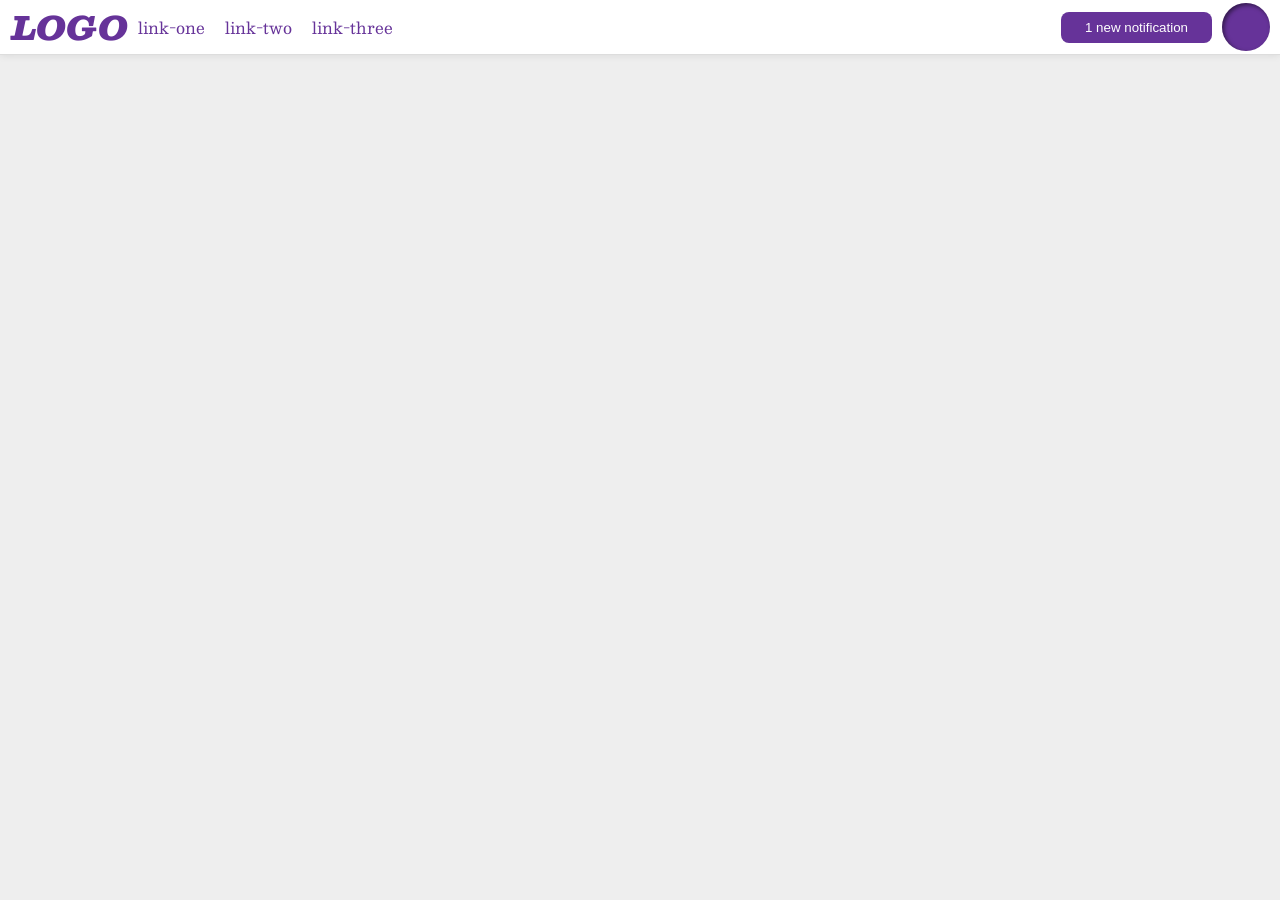
<file: foundations/flex/03-flex-header-2/index.html>
<!DOCTYPE html>
<html lang="en">
  <head>
    <meta charset="UTF-8">
    <meta http-equiv="X-UA-Compatible" content="IE=edge">
    <meta name="viewport" content="width=device-width, initial-scale=1.0">
    <title>Flex Header 2</title>
    <link rel="stylesheet" href="style.css">
  </head>
  <body>
    <div class="header">
      <div class="left-side">
        <div class="logo">
          LOGO
        </div>
        <ul class="links">
          <li><a href="https://google.com">link-one</a></li>
          <li><a href="https://google.com">link-two</a></li>
          <li><a href="https://google.com">link-three</a></li>
        </ul>
      </div>
      <div class="right-side">
        <button class="notifications">
          1 new notification
        </button>
        <div class="profile-image"></div>
      </div>
    </div>
  </body>
</html>
</file>
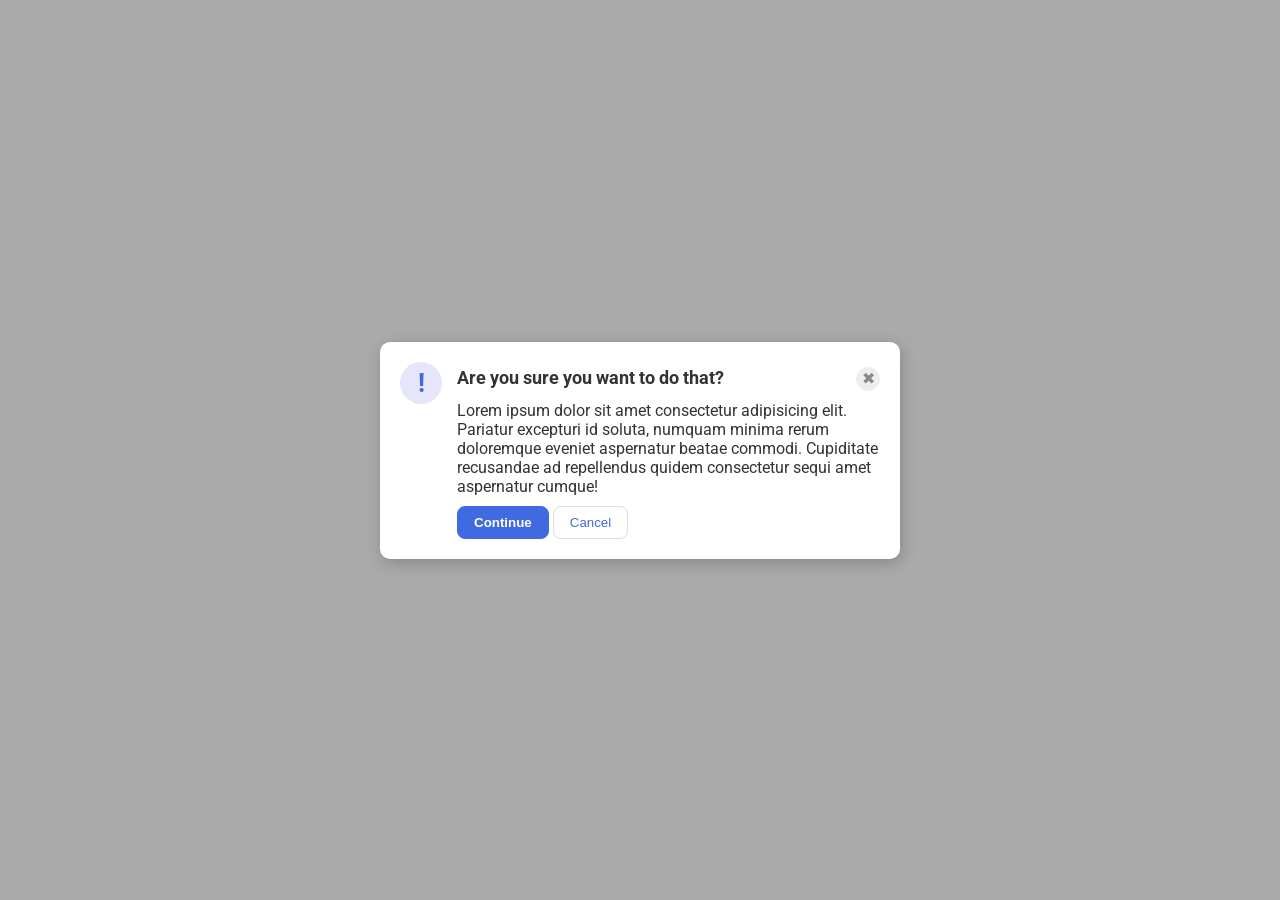
<file: foundations/flex/05-flex-modal/index.html>
<!DOCTYPE html>
<html lang="en">
  <head>
    <meta charset="UTF-8">
    <meta http-equiv="X-UA-Compatible" content="IE=edge">
    <meta name="viewport" content="width=device-width, initial-scale=1.0">
    <link rel="stylesheet" href="style.css">
    <title>Modal</title>
  </head>
  <body>
    <div class="modal">
      <div class="icon">!</div>
      <div class="container">
        <div class="sub">
          <div class="header">Are you sure you want to do that?</div>
          <button class="close-button">✖</button>
        </div>
        <div class="text">Lorem ipsum dolor sit amet consectetur adipisicing elit. Pariatur excepturi id soluta, numquam minima rerum doloremque eveniet aspernatur beatae commodi. Cupiditate recusandae ad repellendus quidem consectetur sequi amet aspernatur cumque!</div>
        <button class="continue">Continue</button>
        <button class="cancel">Cancel</button>
      </div>
    </div>
  </body>
</html>
</file>
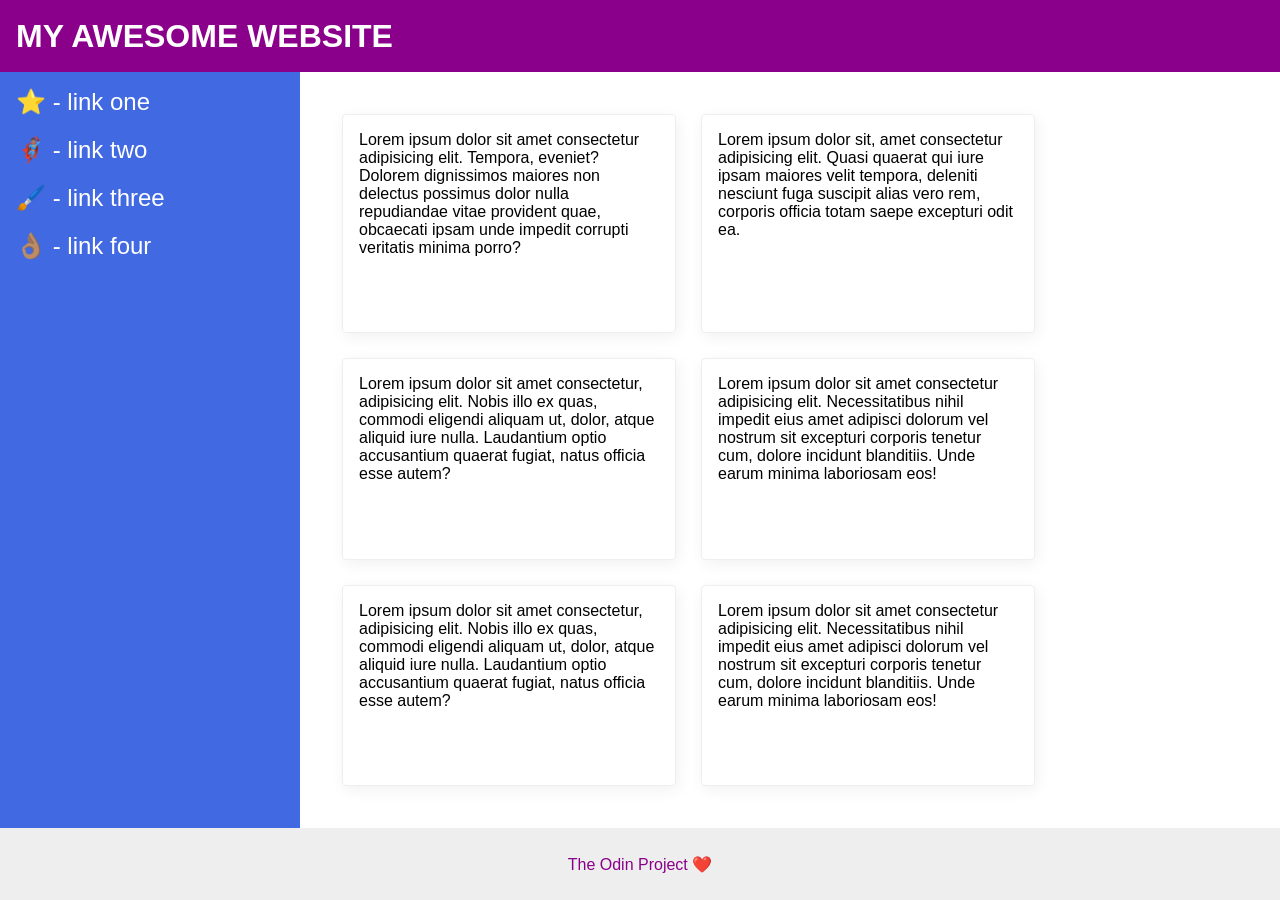
<file: foundations/flex/07-flex-layout-2/index.html>
<!DOCTYPE html>
<html lang="en">
  <head>
    <meta charset="UTF-8">
    <meta http-equiv="X-UA-Compatible" content="IE=edge">
    <meta name="viewport" content="width=device-width, initial-scale=1.0">
    <title>The Holy Grail</title>
    <link rel="stylesheet" href="style.css">
  </head>
  <body>
    <div class="header">
      MY AWESOME WEBSITE
    </div>
    <div class="main-content">
      <div class="sidebar">
        <ul>
          <li><a href="#">⭐ - link one</a></li>
          <li><a href="#">🦸🏽‍♂️ - link two</a></li>
          <li><a href="#">🖌️ - link three</a></li>
          <li><a href="#">👌🏽 - link four</a></li>
        </ul>
      </div>
        <div class="card-flex">
          <div class="card">Lorem ipsum dolor sit amet consectetur adipisicing elit. Tempora, eveniet? Dolorem dignissimos maiores non delectus possimus dolor nulla repudiandae vitae provident quae, obcaecati ipsam unde impedit corrupti veritatis minima porro?</div>
          <div class="card">Lorem ipsum dolor sit, amet consectetur adipisicing elit. Quasi quaerat qui iure ipsam maiores velit tempora, deleniti nesciunt fuga suscipit alias vero rem, corporis officia totam saepe excepturi odit ea.</div>
          <div class="card">Lorem ipsum dolor sit amet consectetur, adipisicing elit. Nobis illo ex quas, commodi eligendi aliquam ut, dolor, atque aliquid iure nulla. Laudantium optio accusantium quaerat fugiat, natus officia esse autem?</div>
          <div class="card">Lorem ipsum dolor sit amet consectetur adipisicing elit. Necessitatibus nihil impedit eius amet adipisci dolorum vel nostrum sit excepturi corporis tenetur cum, dolore incidunt blanditiis. Unde earum minima laboriosam eos!</div>
          <div class="card">Lorem ipsum dolor sit amet consectetur, adipisicing elit. Nobis illo ex quas, commodi eligendi aliquam ut, dolor, atque aliquid iure nulla. Laudantium optio accusantium quaerat fugiat, natus officia esse autem?</div>
          <div class="card">Lorem ipsum dolor sit amet consectetur adipisicing elit. Necessitatibus nihil impedit eius amet adipisci dolorum vel nostrum sit excepturi corporis tenetur cum, dolore incidunt blanditiis. Unde earum minima laboriosam eos!</div>
      </div>
    </div>
    <div class="footer">
      The Odin Project ❤️
    </div>
  </body>
</html>
</file>
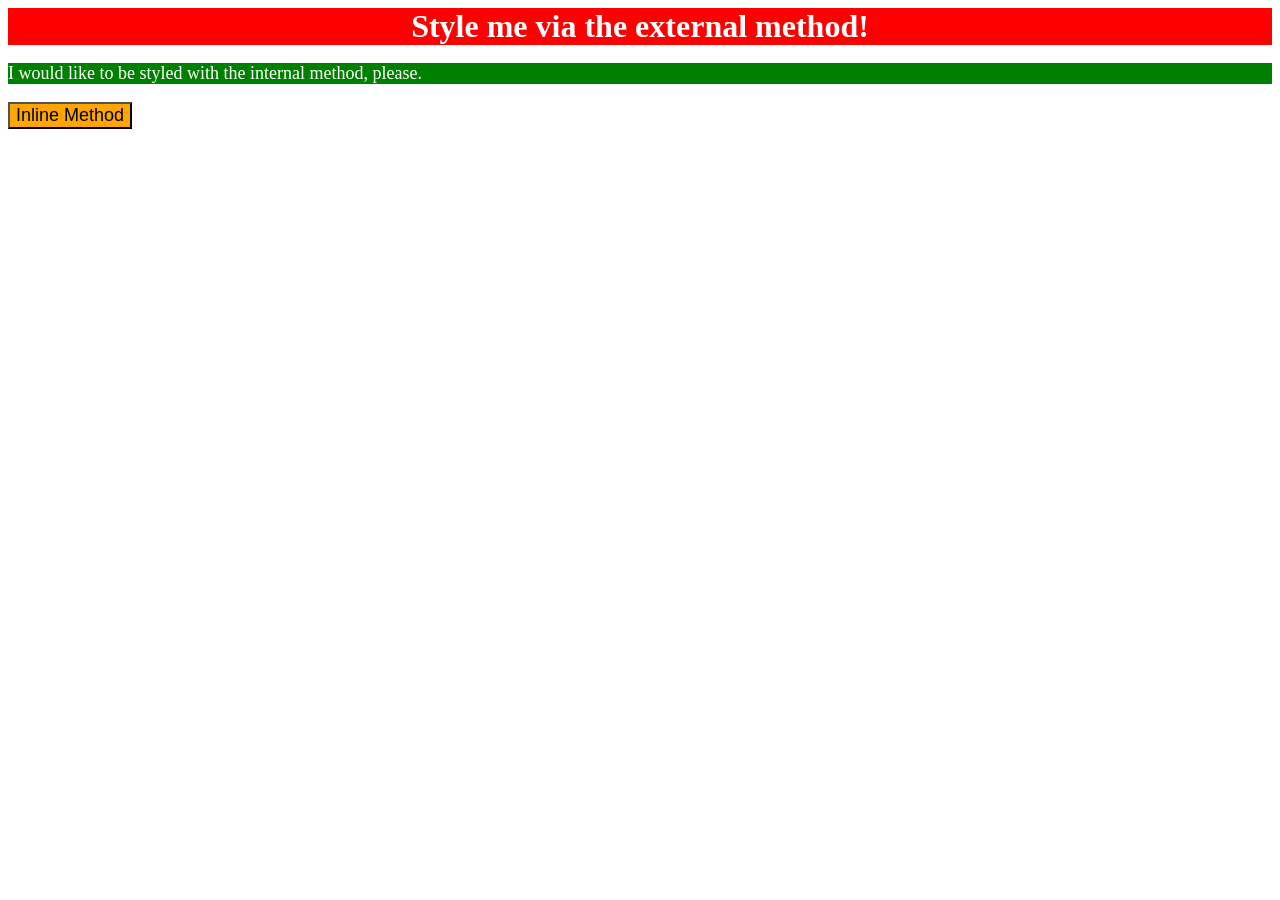
<file: foundations/intro-to-css/01-css-methods/index.html>
<!DOCTYPE html>
<html lang="en">
  <head>
    <meta charset="UTF-8">
    <meta http-equiv="X-UA-Compatible" content="IE=edge">
    <meta name="viewport" content="width=device-width, initial-scale=1.0">
    <link rel="stylesheet" href="style.css"/>
    <title>Methods for Adding CSS</title>
    <style>
      p {
        background-color: green;
        color: white;
        font-size: 18px;
      }
    </style>
  </head>
  <body>
    <div>Style me via the external method!</div>
    <p>I would like to be styled with the internal method, please.</p>
    <button style="background-color: orange; font-size: 18px;">Inline Method</button>
  </body>
</html>
</file>
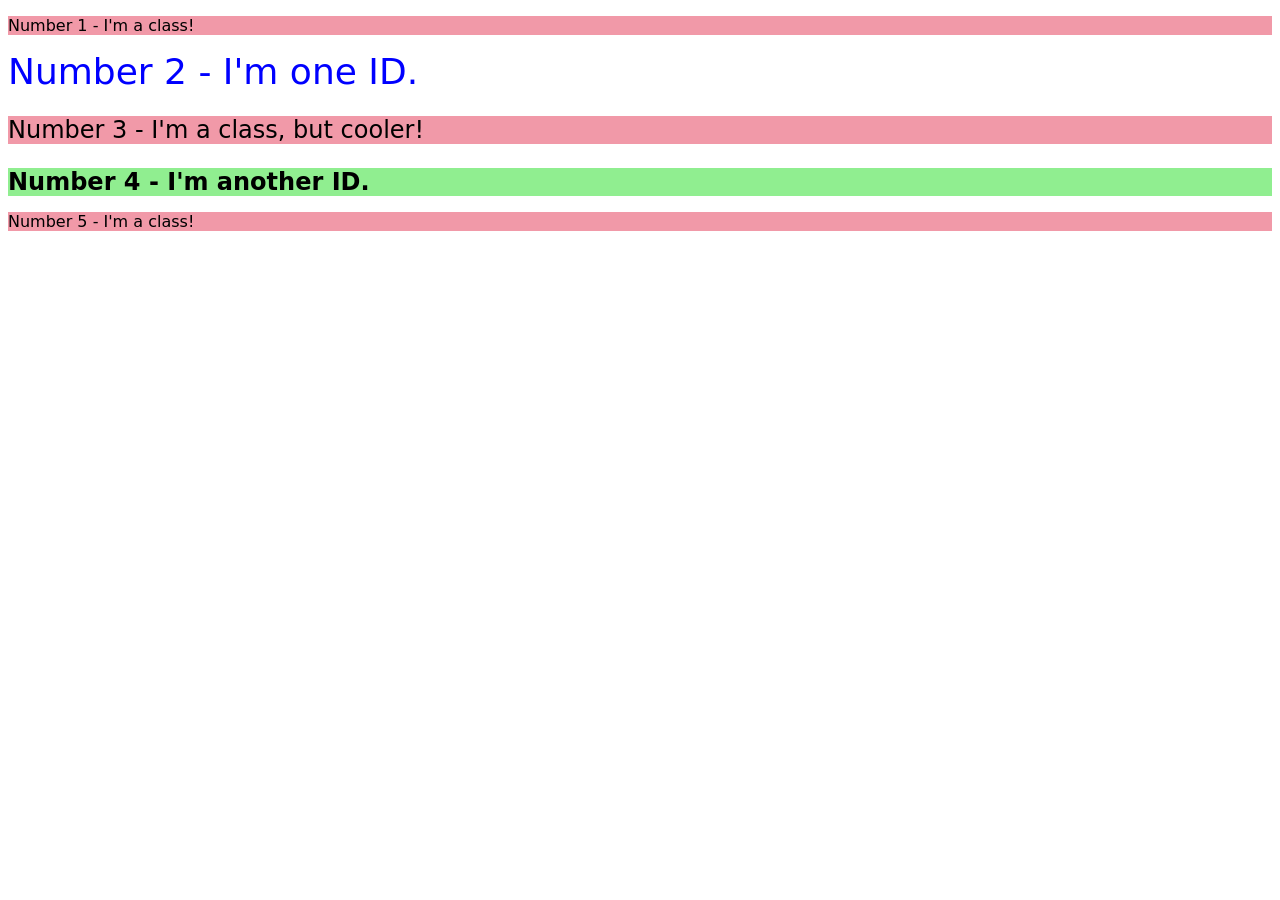
<file: foundations/intro-to-css/02-class-id-selectors/index.html>
<!DOCTYPE html>
<html lang="en">
  <head>
    <meta charset="UTF-8">
    <meta http-equiv="X-UA-Compatible" content="IE=edge">
    <meta name="viewport" content="width=device-width, initial-scale=1.0">
    <title>Class and ID Selectors</title>
    <link rel="stylesheet" href="style.css">
  </head>
  <body>
    <p class="odd">Number 1 - I'm a class!</p>
    <div class="second" id="fnt">Number 2 - I'm one ID.</div>
    <p class="odd third">Number 3 - I'm a class, but cooler!</p>
    <div class="four" id="fnt">Number 4 - I'm another ID.</div>
    <p class="odd">Number 5 - I'm a class!</p>
  </body>
</html>
</file>
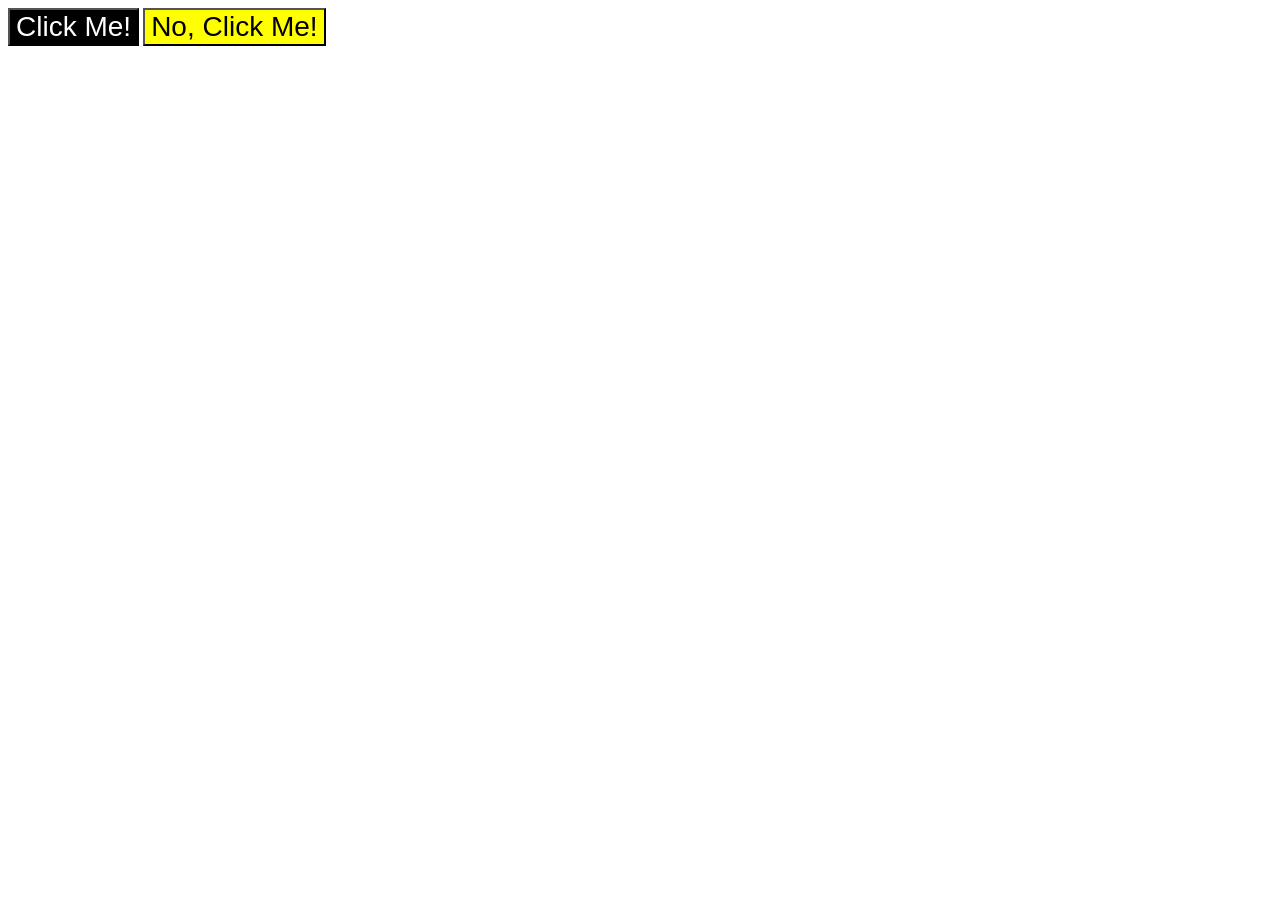
<file: foundations/intro-to-css/03-grouping-selectors/index.html>
<!DOCTYPE html>
<html lang="en">
  <head>
    <meta charset="UTF-8">
    <meta http-equiv="X-UA-Compatible" content="IE=edge">
    <meta name="viewport" content="width=device-width, initial-scale=1.0">
    <title>Grouping Selectors</title>
    <link rel="stylesheet" href="style.css">
  </head>
  <body>
    <button class="black">Click Me!</button>
    <button class="yellow">No, Click Me!</button>
  </body>
</html>
</file>
<file: foundations/flex/03-flex-header-2/style.css>
/* this is some magical font-importing.  
you'll learn about it later. */
@import url('https://fonts.googleapis.com/css2?family=Besley:ital,wght@0,400;1,900&display=swap');

body {
  margin: 0;
  background: #eee;
  font-family: Besley, serif;
}

.header {
  display: flex;
  background: white;
  border-bottom: 1px solid #ddd;
  box-shadow: 0 0 8px rgba(0,0,0,.1);
  width: 100%;
}

.left-side {
  display: flex;
  margin-right: auto;
  padding-left: 12px;
}

.header > .right-side {
  display: flex;
  gap: 10px;
  align-items: center;
  padding-right: 10px;
  flex-shrink: 2;
}

.profile-image {
  background: rebeccapurple;
  box-shadow: inset 2px 2px 4px rgba(0,0,0,.5);
  border-radius: 50%;
  width: 48px;
  height: 48px;
}

.logo {
  color: rebeccapurple;
  font-size: 32px;
  font-weight: 900;
  font-style: italic;
}

button {
  border: none;
  border-radius: 8px;
  background: rebeccapurple;
  color: white;
  padding: 8px 24px;
}

a {
  /* this removes the line under our links */
  text-decoration: none;
  color: rebeccapurple;
}

ul {
  display: flex;
  list-style-type: none;
  align-items: center;
  padding-left: 10px;
  margin: 0;
  gap: 20px;
}
</file>
<file: foundations/flex/05-flex-modal/style.css>
@import url('https://fonts.googleapis.com/css2?family=Roboto:wght@400;700&display=swap');

html, body {
  height: 100%;
}

body {
  font-family: Roboto, sans-serif;
  margin: 0;
  background: #aaa;
  color: #333;
  /* I'll give you this one for free lol */
  display: flex;
  align-items: center;
  justify-content: center;
}

.modal {
  background: white;
  width: 480px;
  border-radius: 10px;
  box-shadow: 2px 4px 16px rgba(0,0,0,.2);
}

.icon {
  color: royalblue;
  font-size: 26px;
  font-weight: 700;
  background: lavender;
  width: 42px;
  height: 42px;
  border-radius: 50%;
  display: flex;
  align-items: center;
  justify-content: center;
  flex-shrink: 0;
}

.close-button {
  background: #eee;
  border-radius: 50%;
  color: #888;
  font-weight: 400;
  font-size: 16px;
  height: 24px;
  width: 24px;
  display: flex;
  align-items: center;
  justify-content: center;
  border: 1px solid #eee;
  padding: 0;
}

button {
  cursor: pointer;
  padding: 8px 16px;
  border-radius: 8px;
}

button.continue {
  background: royalblue;
  border: 1px solid royalblue;
  color: white;
}

button.cancel {
  background: white;
  border: 1px solid #ddd;
  color: royalblue;
}

/*code goes here */

.modal {
  display: flex;
  padding: 20px;
  gap: 15px;
}

.container {
  flex-shrink: 10;
}

.sub {
  display: flex;
  justify-content: space-between;
}

.header {
  font-size: 18px;
  font-weight: bold;
  margin-top: 5px;
}

.sub > button {
  margin-top: 5px;
}

.text {
  margin: 10px 0;
}

.continue {
  font-weight: bold;
}
</file>
<file: foundations/flex/07-flex-layout-2/style.css>
body {
  font-family: -apple-system, BlinkMacSystemFont, 'Segoe UI', Roboto, Oxygen, Ubuntu, Cantarell, 'Open Sans', 'Helvetica Neue', sans-serif;
  margin: 0;
  min-height: 100vh;
}

.header {
  height: 72px;
  background: darkmagenta;
  color: white;
}

.footer {
  height: 72px;
  background: #eee;
  color: darkmagenta;
}

.sidebar {
  width: 300px;
  background: royalblue;
  box-sizing: border-box;
}

.card {
  border: 1px solid #eee;
  box-shadow: 2px 4px 16px rgba(0,0,0,.06);
  border-radius: 4px;
}

/* my code */

.header {
  display: flex;
  font-size: 32px;
  font-weight: 900;
  align-items: center;
  padding-left: 16px;
}

.main-content {
  display: flex;
  flex-grow: 2;
}

.sidebar {
  flex-shrink: 0;
  padding: 16px;
}

ul {
  list-style: none;
  padding:  0;
  display: flex;
  flex-direction: column;
  gap: 20px;
  margin: 0;
}

a {
  text-decoration: none;
  color: white;
  font-size: 24px;
}

body {
  display: flex;
  flex-direction: column;
}

.card-flex {
  display: flex;
  gap: 25px;
  flex-wrap: wrap;
  margin: 42px;
}

.card {
  flex-basis: 300px;
  padding: 16px;
}

.footer {
  display: flex;
  align-items: center;
  justify-content: center;
}
</file>
<file: foundations/intro-to-css/01-css-methods/style.css>
div {
    background-color: red;
    color: white;
    text-align: center;
    font-size: 32px;
    font-weight: bold;   
}
</file>
<file: foundations/intro-to-css/02-class-id-selectors/style.css>
.odd {
    background-color: #f199a8;
    font-family: 'Verdana', 'DejaVu Sans', sans-serif;
}

#fnt {
    font-family: 'Verdana', 'DejaVu Sans', sans-serif;
}

.second#fnt {
    color: blue;
    font-size: 36px;
}

.odd.third, .four {
    font-size: 24px;
}

.four#fnt {
    background-color: lightgreen;
    font-weight: bold;
}
</file>
<file: foundations/intro-to-css/03-grouping-selectors/style.css>
.black {
    background-color: black;
    color: white;
}

.yellow {
    background-color: yellow;
}

.black, .yellow {
    font-family: Arial, Helvetica, sans-serif;
    font-size: 28px;
}
</file>
